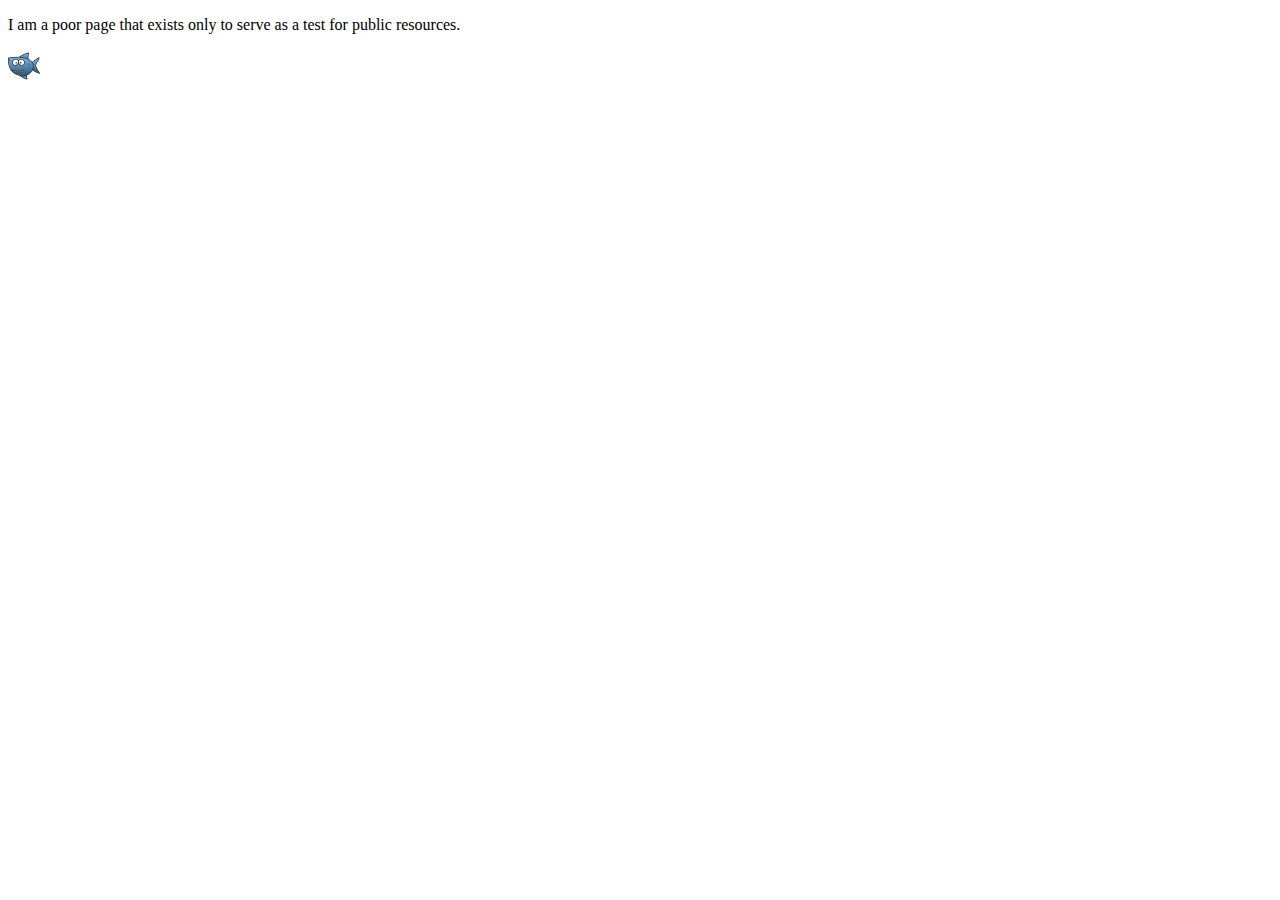
<file: src/main/resources/public/index.html>
<!doctype html>
<html>
	<head>
		<meta charset="utf-8">
		<title>I'm just a poor public resource</title>
	</head>
	<body>
		<p>
			I am a poor page that exists only to serve as a test for public resources.
		</p>
		
		<p>
			<img src="shark.png" />
		</p>
	</body>
</html>
</file>
